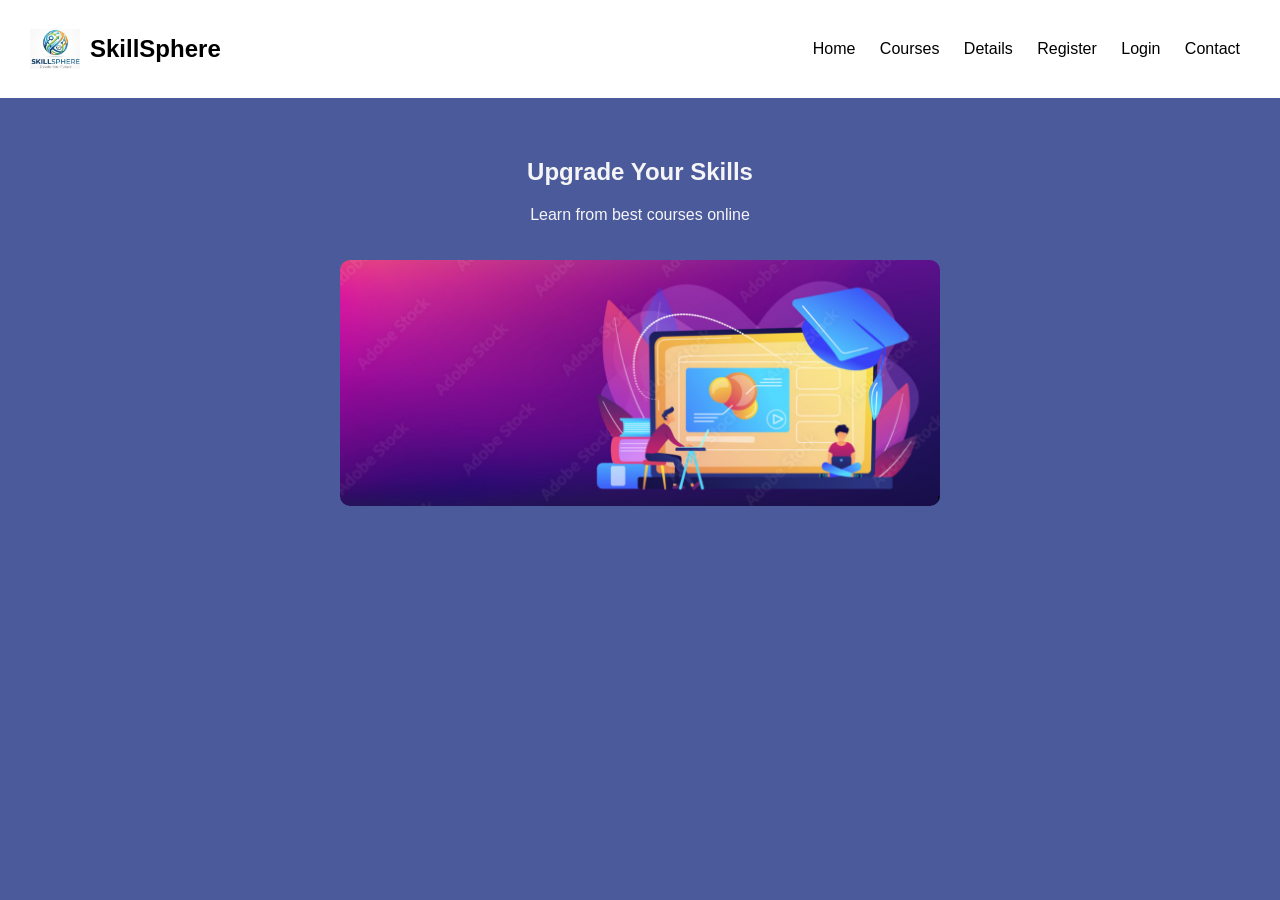
<file: index.html>
<!DOCTYPE html>
<html>
<head>
  <title>SkillSphere</title>
  <link rel="stylesheet" href="styles.css">
</head>
<body>

<header class="header">
  <div class="brand">
    <img src="logo.jpg">
    <h2>SkillSphere</h2>
  </div>

  <nav class="id1">
    <a href="index.html" >Home</a>
    <a href="courses.html">Courses</a>
    <a href="details.html">Details</a>
    <a href="register.html">Register</a>
    <a href="login.html">Login</a>
    <a href="contact.html">Contact</a>
  </nav>
</header>

<section class="hero">
  <h1>Upgrade Your Skills</h1>
  <p>Learn from best courses online</p>
  <img src="banner.png">
</section>

</body>
</html>
</file>
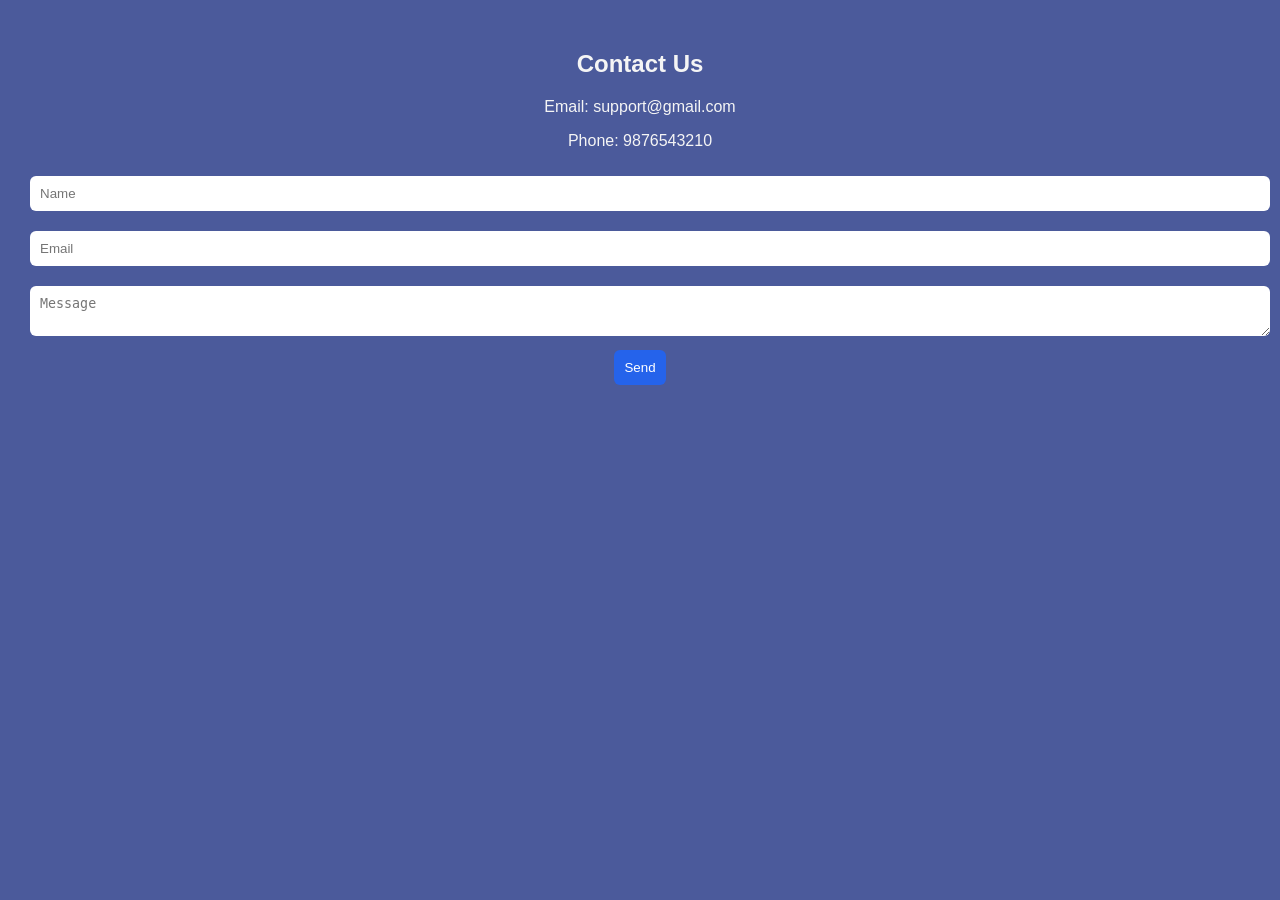
<file: contact.html>
<!DOCTYPE html>
<html>
<head>
  <title>Contact</title>
  <link rel="stylesheet" href="styles.css">
</head>
<body>

<section class="contact">
  <h2>Contact Us</h2>
  <p>Email: support@gmail.com</p>
  <p>Phone: 9876543210</p>

  <form>
    <input type="text" placeholder="Name">
    <input type="email" placeholder="Email">
    <textarea placeholder="Message"></textarea>
    <button>Send</button>
  </form>
</section>

</body>
</html>
</file>
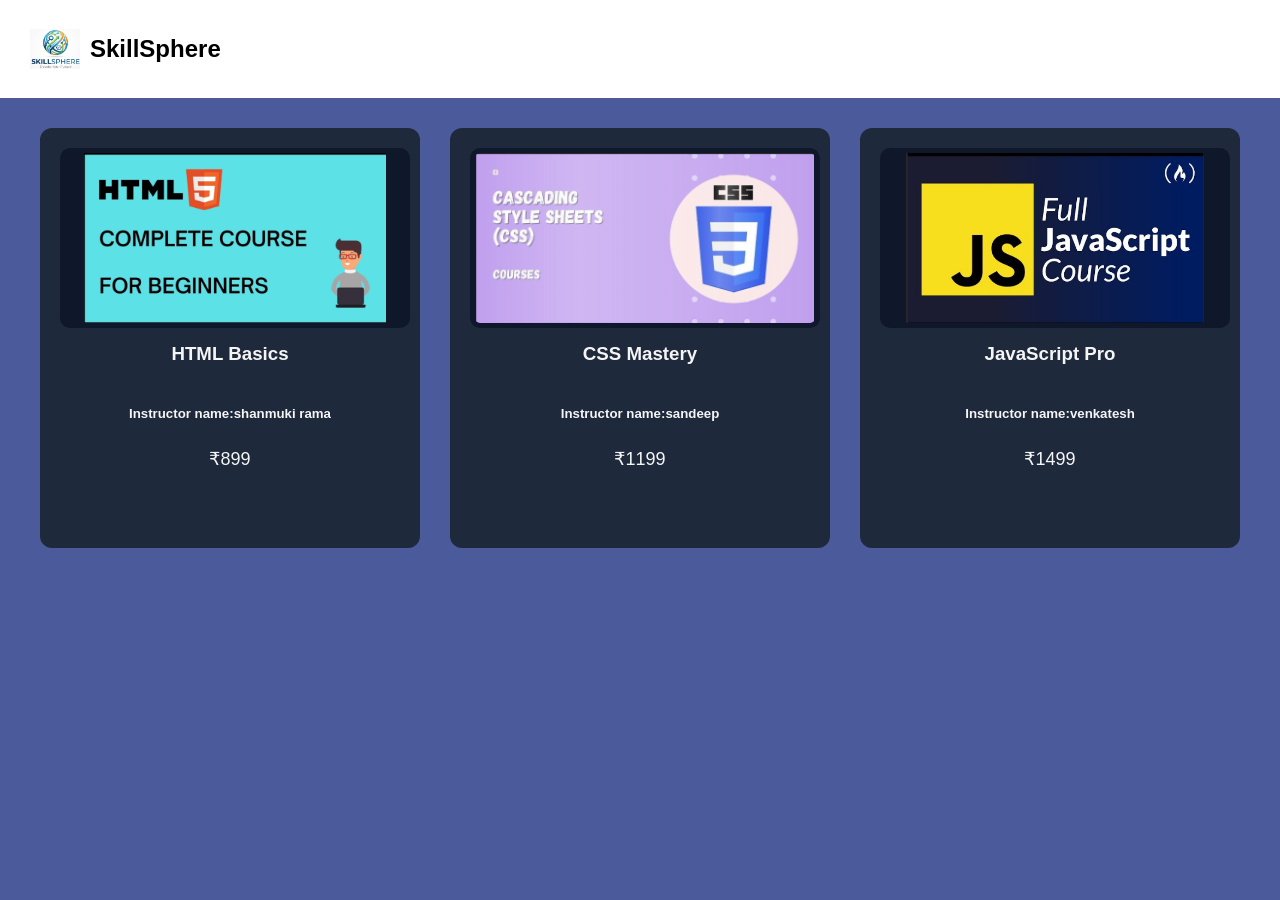
<file: courses.html>
<!DOCTYPE html>
<html>
<head>
  <title>Courses</title>
  <link rel="stylesheet" href="styles.css">
</head>
<body>

<header class="header">
  <div class="brand">
    <img src="logo.jpg">
    <h2>SkillSphere</h2>
  </div>
</header>

<section class="courses">

  <div class="card">
    <img src="html.png">
    <h3>HTML Basics</h3>
    <h5>Instructor name:shanmuki rama</h5>
    <p>₹899</p>
  </div>

  <div class="card">
    <img src="css.png">
    <h3>CSS Mastery</h3>
    <h5>Instructor name:sandeep</h5>
    <p>₹1199</p>
  </div>

  <div class="card">
    <img src="js.png">
    <h3>JavaScript Pro</h3>
    <h5>Instructor name:venkatesh</h5>
    <p>₹1499</p>
  </div>

</section>

</body>
</html>
</file>
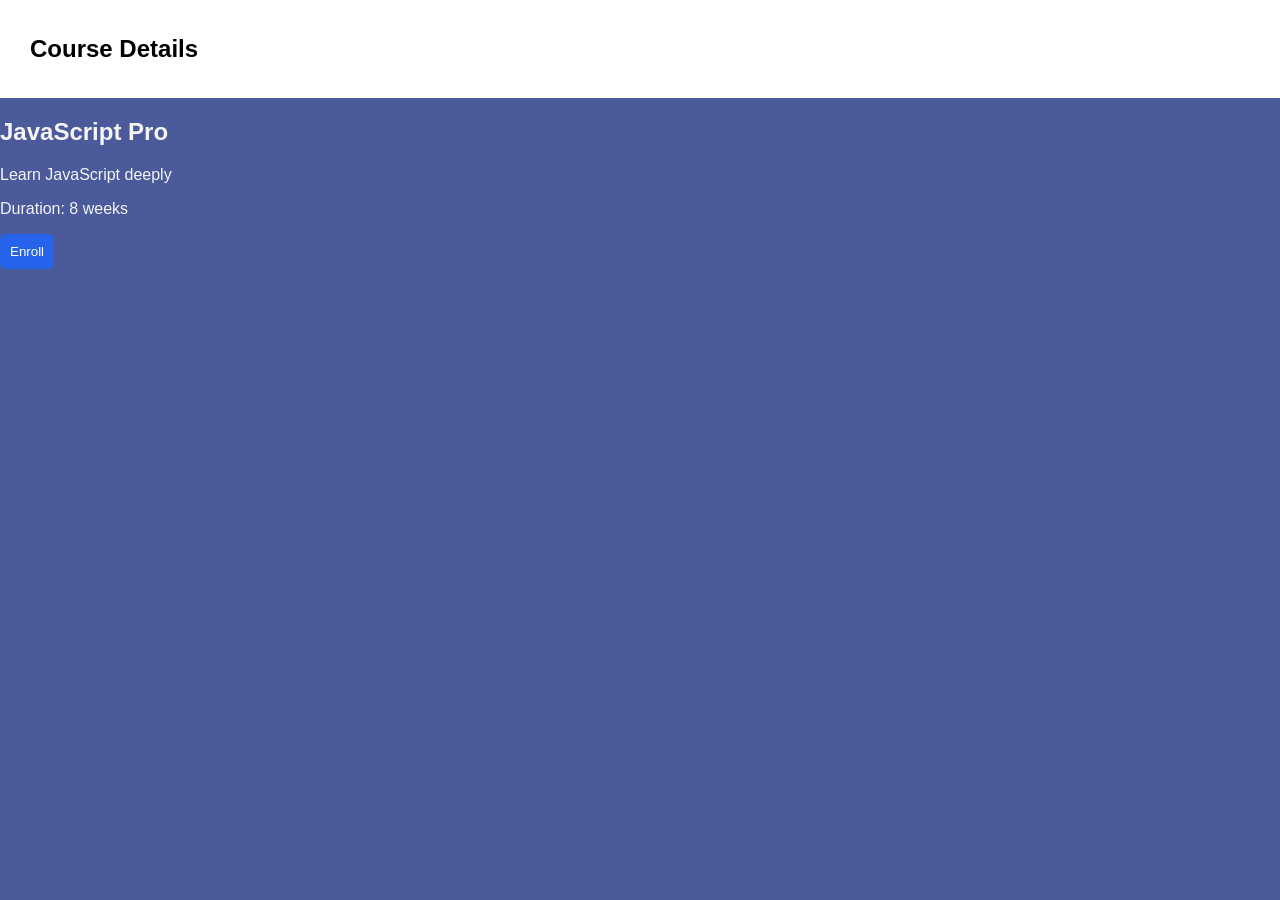
<file: details.html>
<!DOCTYPE html>
<html>
<head>
  <title>Course Details</title>
  <link rel="stylesheet" href="styles.css">
</head>
<body>

<header class="header">
  <h2>Course Details</h2>
</header>

<section class="details">
  <h2>JavaScript Pro</h2>
  <p>Learn JavaScript deeply</p>
  <p>Duration: 8 weeks</p>
  <button>Enroll</button>
</section>

</body>
</html>
</file>
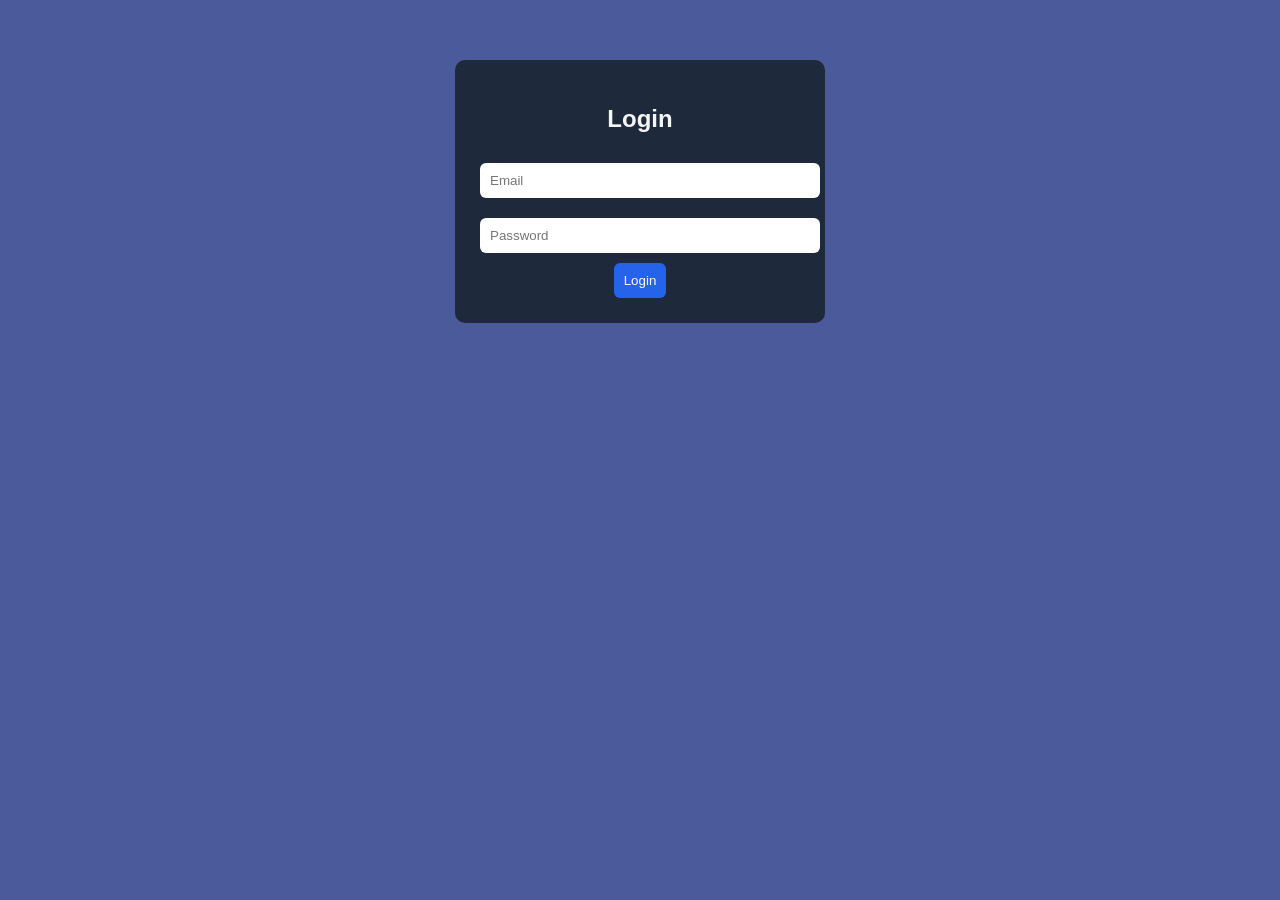
<file: login.html>
<!DOCTYPE html>
<html>
<head>
  <title>Login</title>
  <link rel="stylesheet" href="styles.css">
</head>
<body>

<div class="form-box">
  <h2>Login</h2>

  <form id="loginForm">
    <input type="email" id="loginEmail" placeholder="Email">
    <input type="password" id="loginPassword" placeholder="Password">
    <button type="submit">Login</button>
  </form>

</div>

<script src="script.js"></script>

</body>
</html>
</file>
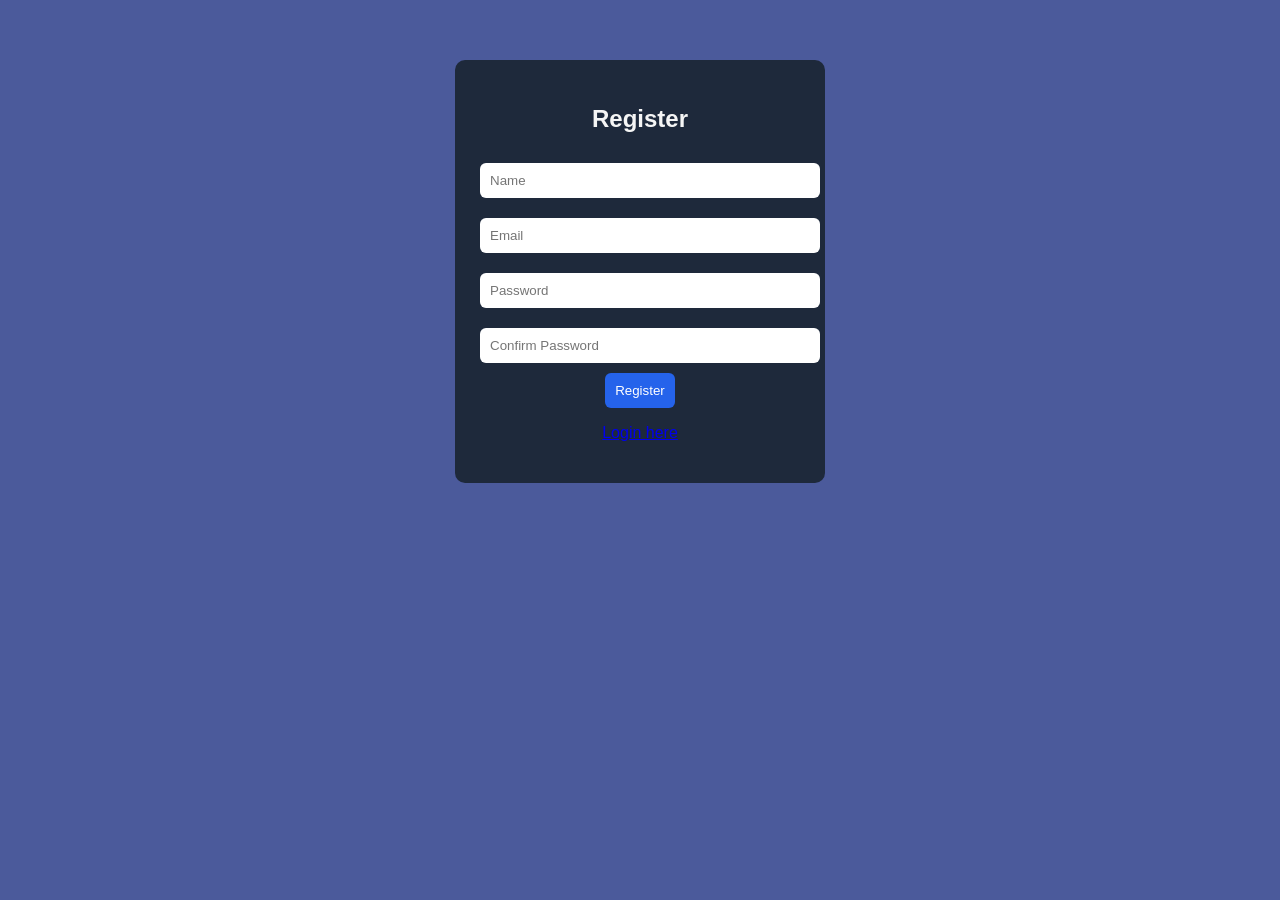
<file: register.html>
<!DOCTYPE html>
<html>
<head>
  <title>Register</title>
  <link rel="stylesheet" href="styles.css">
</head>
<body>

<div class="form-box">
  <h2>Register</h2>

  <form id="registerForm">
    <input type="text" id="name" placeholder="Name">
    <input type="email" id="email" placeholder="Email">
    <input type="password" id="password" placeholder="Password">
    <input type="password" id="confirmPassword" placeholder="Confirm Password">
    <button type="submit">Register</button>
  </form>

  <p><a href="login.html">Login here</a></p>
</div>

<script src="script.js"></script>

</body>
</html>
</file>
<file: styles.css>
/* RESET */
body {
  margin: 0;
  font-family: Arial, sans-serif;
  background: #4b5a9b;
  color: rgb(245, 245, 245);
}

/* HEADER */
.header {
  display: flex;
  justify-content: space-between;
  align-items: center;
  padding: 15px 30px;
  background: #ffffff;
  color: black;
}

.brand {
  display: flex;
  align-items: center;
}

.brand img {
  width: 50px;
  margin-right: 10px;
}

nav a {
  margin: 0 10px;
  color: rgb(0, 0, 0);
  text-decoration: none;
  font-weight: 500;
}

nav a:hover {
  color: #38bdf8;
}

/* HERO */
.hero {
  text-align: center;
  padding: 40px;
}

.hero img {
  width: 70%;
  max-width: 600px;
  border-radius: 10px;
  margin-top: 20px;
}

/* COURSE GRID */
.courses {
  display: grid;
  grid-template-columns: repeat(auto-fit, minmax(280px, 1fr));
  gap: 30px;
  padding: 30px;
  max-width: 1200px;
  margin: auto;
}

/* CARD */
.card {
  background: #1e293b;
  padding: 20px;
  border-radius: 12px;
  text-align: center;
  display: flex;
  flex-direction: column;
  justify-content: flex-start;
  transition: 0.3s;
  height: 100%;
}

.card:hover {
  transform: translateY(-5px);
}


.card img {
  width: 100%;
  height: 170px;
  object-fit: contain; 
  border-radius: 10px;
  background: #0f172a;
  padding: 5px;
}

/* TEXT */
.card h3 {
  margin-top: 15px;
}

.card p {
  margin-top: 5px;
  font-size: 18px;
}

/* FORMS */
.form-box {
  width: 320px;
  margin: 60px auto;
  text-align: center;
  background: #1e293b;
  padding: 25px;
  border-radius: 10px;
}

input, textarea {
  width: 100%;
  padding: 10px;
  margin: 10px 0;
  border: none;
  border-radius: 6px;
}

button {
  padding: 10px;
  background: #2563eb;
  color: white;
  border: none;
  cursor: pointer;
  border-radius: 6px;
}

button:hover {
  background: #1d4ed8;
}

/* CONTACT */
.contact {
  padding: 30px;
  text-align: center;
}
</file>
